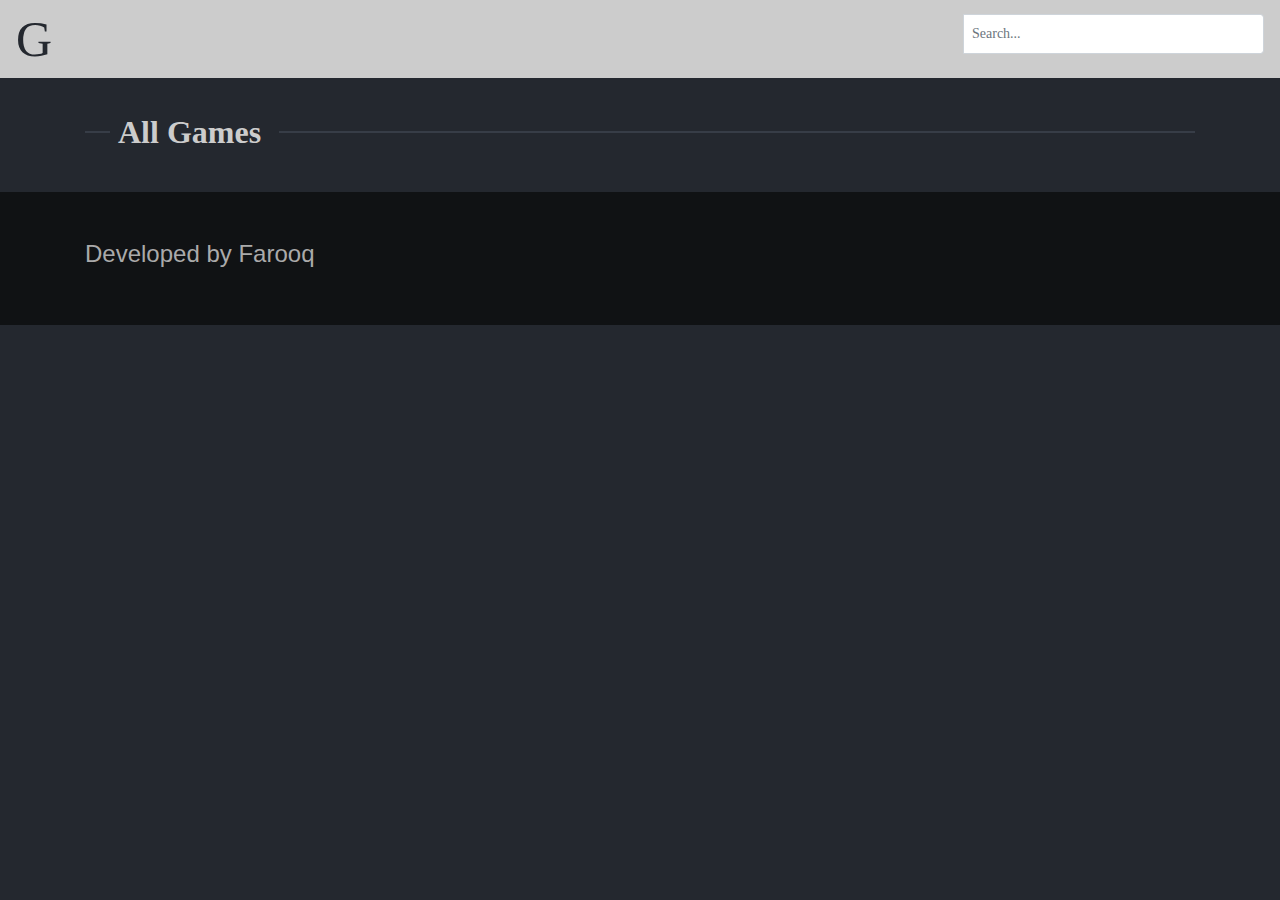
<file: Index.html>
<!DOCTYPE html>
<html lang="en">
<head>
    <meta charset="UTF-8">
    <meta http-equiv="X-UA-Compatible" content="IE=edge">
    <meta name="viewport" content="width=device-width, initial-scale=1.0">
    <title>G Website</title>
    <link rel="stylesheet" href="./Css/bootstrap.min.css">
    <link rel="stylesheet" href="./Css/style.css">

</head>
<body>

    <header class="header-st" >
        <nav  style="background-color: rgb(204 204 204);" class="navbar navbar-expand-lg nav-display">
            <div>
                <a style="color: #24282F;" class="navbar-brand" id="Big-G" href="#">G </a>
                <button class="navbar-toggler" type="button" data-toggle="collapse" data-target="#navbarNavDropdown" aria-controls="navbarNavDropdown" aria-expanded="false" aria-label="Toggle navigation">
                  <span class="navbar-toggler-icon"></span>
                </button>
            </div>
   
            <div>
                <div class="input-group input-group-sm mb-3">
                    <div class="input-group-prepend">
                    </div>
                    <input id="searchbar" type="search" name="search" placeholder="Search..." onkeyup="search_animal()" class="form-control" aria-label="Small" aria-describedby="inputGroup-sizing-sm">
                  </div>
           </div>
          </nav>


    </header>
    <div style="margin-top: 100px;" class="container">
            
        <h2><strong>All Games<span></span></strong></h2>                

      </div>
    
        <div class="container">

          
            <div class="main">
                <div class="wrapper">

                    <div class="news"id="maincards">
                

                
                
                    </div>
                
                </div>
            </div>


        </div>

        <footer>
                <div class="container">
                <div class="py-5">
                    <h3 id="dev1">
                        Developed by Farooq
                    </h3>
                </div>

            </div>
        </footer>


    
</body>
<script src="./Js/app.js"></script>
<script>
let cards = document.querySelectorAll('.box')
    
 
// JavaScript code
function search_animal() {
    let input = document.getElementById('searchbar').value
    input=input.toLowerCase();
    let x = document.getElementsByClassName('article');
      
    for (i = 0; i < x.length; i++) { 
        if (!x[i].innerHTML.toLowerCase().includes(input)) {
            x[i].style.display="none";
        }
        else {
            x[i].style.display="list-item";                 
        }
    }
}
    
    </script>

</html>
</file>
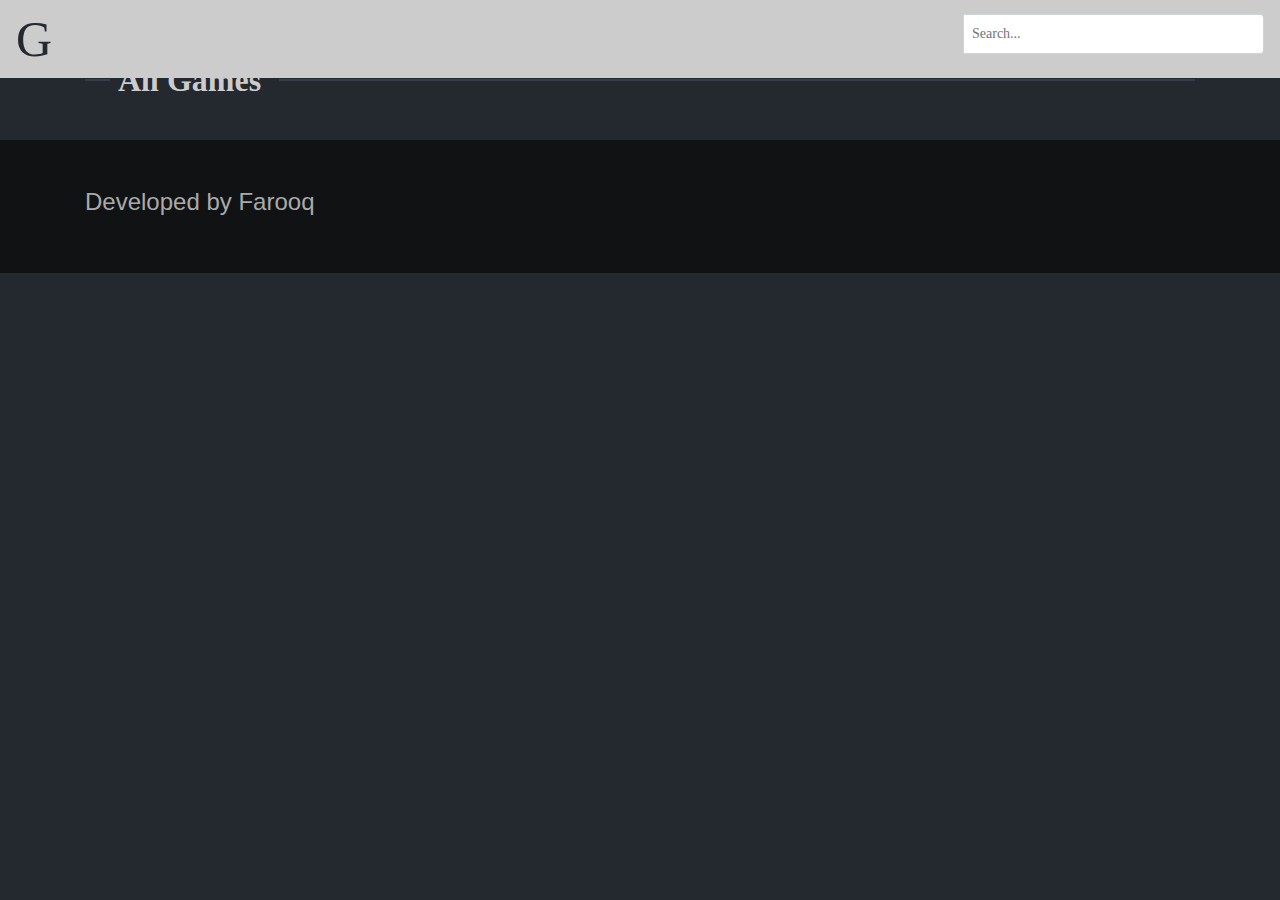
<file: index.html>
<!DOCTYPE html>
<html lang="en">
<head>
    <meta charset="UTF-8">
    <meta http-equiv="X-UA-Compatible" content="IE=edge">
    <meta name="viewport" content="width=device-width, initial-scale=1.0">
    <title>G Website</title>
    <link rel="stylesheet" href="./Css/bootstrap.min.css">
    <link rel="stylesheet" href="./Css/style.css">

</head>
<body>

    <header class="header-st" >
        <nav  style="background-color: rgb(204 204 204);" class="navbar navbar-expand-lg nav-display">
            <div>
                <a style="color: #24282F;" class="navbar-brand" id="Big-G" href="#">G </a>
                <button class="navbar-toggler" type="button" data-toggle="collapse" data-target="#navbarNavDropdown" aria-controls="navbarNavDropdown" aria-expanded="false" aria-label="Toggle navigation">
                  <span class="navbar-toggler-icon"></span>
                </button>
            </div>
   
            <div>
                <div class="input-group input-group-sm mb-3">
                    <div class="input-group-prepend">
                    </div>
                    <input id="searchbar" type="search" name="search" placeholder="Search..." onkeyup="search_animal()" class="form-control" aria-label="Small" aria-describedby="inputGroup-sizing-sm">
                  </div>
           </div>
          </nav>


    </header>
    <div style="margin-top: 200px;" class="container mt-lg-5 mt-5 mt-lg-0">
            
        <h2><strong>All Games<span></span></strong></h2>                

      </div>
    
        <div class="container">

          
            <div class="main">
                <div class="wrapper">

                    <div class="news"id="maincards">
                

                
                
                    </div>
                
                </div>
            </div>


        </div>

        <footer>
                <div class="container">
                <div class="py-5">
                    <h3 id="dev1">
                        Developed by Farooq
                    </h3>
                </div>

            </div>
        </footer>


    
</body>
<script src="./Js/app.js"></script>
<script>
let cards = document.querySelectorAll('.box')
    
 
// JavaScript code
function search_animal() {
    let input = document.getElementById('searchbar').value
    input=input.toLowerCase();
    let x = document.getElementsByClassName('article');
      
    for (i = 0; i < x.length; i++) { 
        if (!x[i].innerHTML.toLowerCase().includes(input)) {
            x[i].style.display="none";
        }
        else {
            x[i].style.display="list-item";                 
        }
    }
}
    
    </script>

</html>
</file>
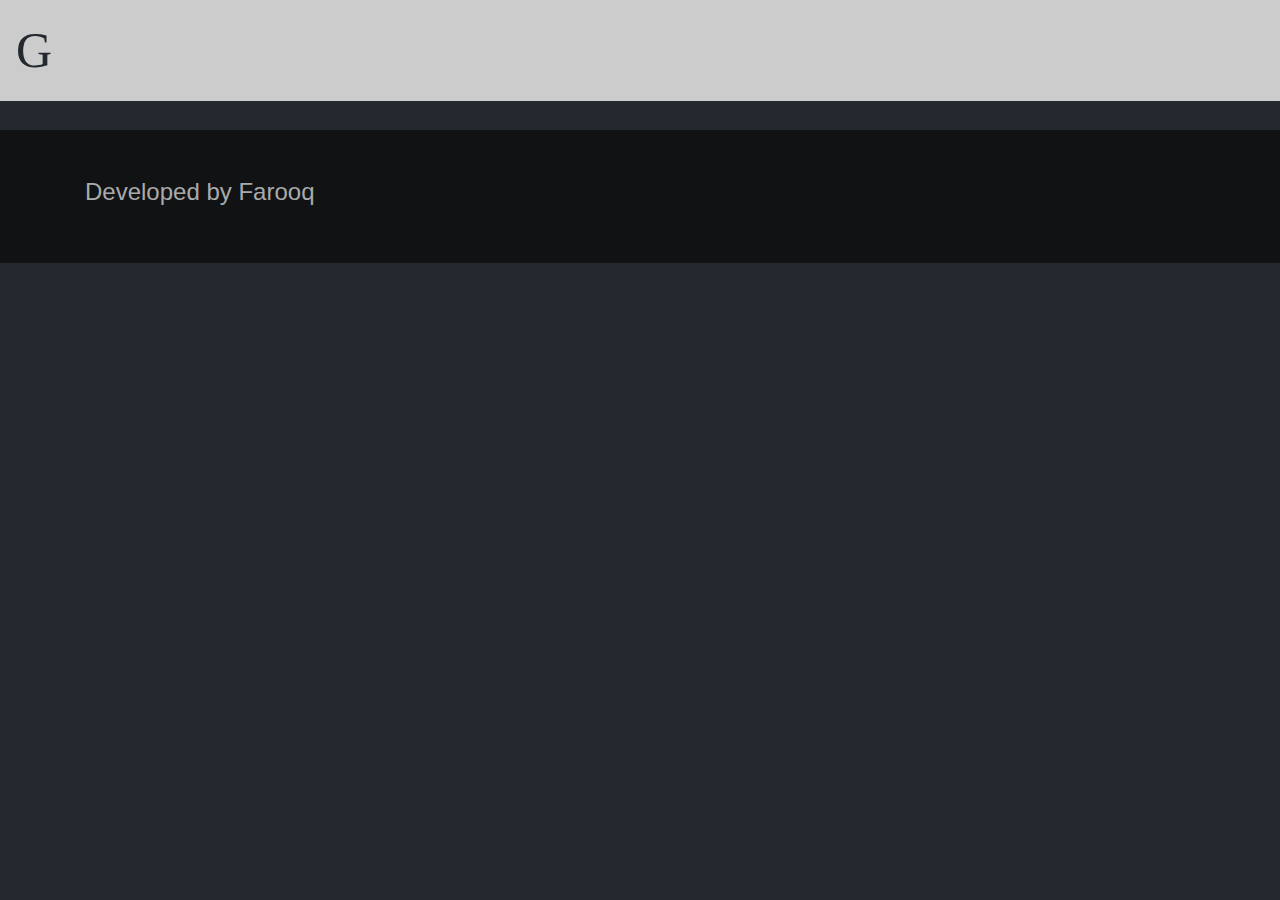
<file: single.html>
<!DOCTYPE html>
<html lang="en">
<head>
    <meta charset="UTF-8">
    <meta http-equiv="X-UA-Compatible" content="IE=edge">
    <meta name="viewport" content="width=device-width, initial-scale=1.0">
    <title>G Website</title>
    <link rel="stylesheet" href="./Css/bootstrap.min.css">
    <link rel="stylesheet" href="./Css/style.css">

</head>
<body>

    <header  class="header-st" >
        <nav  style="background-color: rgb(204 204 204);" class="navbar navbar-expand-lg ">
            <a style="color: #24282F;" class="navbar-brand" id="Big-G" href="#">G </a>
            <button class="navbar-toggler" type="button" data-toggle="collapse" data-target="#navbarNavDropdown" aria-controls="navbarNavDropdown" aria-expanded="false" aria-label="Toggle navigation">
              <span class="navbar-toggler-icon"></span>
            </button>

          </nav>
    </header>

    
        <div style="margin-top: 100px;" class="container">
            <div class="main">
                <div class="wrapper" id = "wrap2">


                
                </div>
                <div id="wrap3">

                </div>
                <div id="wrap4">
        </div>
            </div>
        </div>

            </div>

        <footer>
            <div class="container">
                <div class="py-5">
                    <h3 id="dev1">
                        Developed by Farooq
                    </h3>
                </div>

            </div>
        </footer>

    
</body>
<script src="./Js/app2.js"></script>


</html>
</file>
<file: Css/style.css>
body{
    margin: 0;
    padding: 0;
    background-color: #101214;
    font-family: 'Alegreya Sans';
}
header {
    display:table;
    width:100%;
    max-width:100%;
    display: l;
}
header div {
    display:table-row;
    line-height:1.5em;
    font-size:2em;
    white-space:nowrap;
}
header h1 {
    font-size:inherit; /* Change font-size in header */
    overflow:hidden;
    display:table-cell;
    width:1px;
    color: rgb(204 204 204);
}
header span.spacer {
    display:table-cell;
}
header h1 {
    padding:0 10px;
}
header span.spacer:after {
    display:inline-block;
    width:100%;
    content:".";
    font-size:0;
    color:transparent;
    height:2px;
    background: rgb(55 61 71);    
    vertical-align:middle;
    position:relative;
    top:-1px;
}
header > a {
    font-size:.4em;
    vertical-align:middle;
    background:#25a2a4;
    color:#fff;
    text-transform:uppercase;
    font-family:monospace;
    border-radius:.5em;
    padding:.3em .5em;
    text-decoration:none;
}
.abs,
h2:after,
.cards .card figcaption,
.cards .card:after,
.news .card figcaption,
.news .card:after,
.news .article figcaption {
  position: absolute;
}
.rel,
h2,
h2 strong,
.cards .card,
.news .card,
.news .article {
  position: relative;
}
.fix {
  position: fixed;
}
.dfix {
  display: inline;
}
.dib {
  display: inline-block;
}
.db {
  display: block;
}
.dn {
  display: none;
}
.df,
.cards,
.news {
  display: flex;
}
.dif {
  display: inline-flex;
}
.dg {
  display: grid;
}
.dig {
  display: inline-grid;
}
.vm,
h2,
h2 strong,
h2 span {
  vertical-align: middle;
}
body {
  background: #24282f;
  font-family: 'Alegreya Sans';
}
.wrapper {
  padding: 15px;
}
h2 {
  padding: 10px;
  padding-left: 25px;
  color: #ccc;
  margin: 0;
}
h2 strong {
  z-index: 2;
  background: #24282f;
  padding: 4px 8px;
}
h2 span {
  font-size: 0.7em;
  color: #aaa;
  margin-left: 10px;
}
h2:after {
  content: '';
  z-index: 1;
  bottom: 50%;
  margin-bottom: -2px;
  height: 2px;
  left: 0;
  right: 0;
  background: #373d47;
}
.cards,
.news {
  flex-flow: row wrap;
}
.cards .card,
.news .card {
  margin: 20px;
  width: 320px;
  height: 350px;
  overflow: hidden;
  box-shadow: 0 5px 10px rgba(0,0,0,0.8);
  transform-origin: center top;
  transform-style: preserve-3d;
  transform: translateZ(0);
  transition: 0.3s;
}
.cards .card img,
.news .card img {
  width: 100%;
  min-height: 100%;
}
.cards .card figcaption,
.news .card figcaption {
  bottom: 0;
  left: 0;
  right: 0;
  padding: 20px;
  padding-bottom: 20px;
  font-size: 20px;
  background: none;
  font-weight: 800;
  color: #24282F;
  transform: translateY(100%);
  transition: 0.3s;
}
.cards .card:after,
.news .card:after {
  content: '';
  z-index: 10;
  width: 200%;
  height: 100%;
  top: -90%;
  left: -20px;
  opacity: 0.1;
  transform: rotate(45deg);
  background: linear-gradient(to top, transparent, #fff 15%, rgba(255,255,255,0.5));
  transition: 0.3s;
}
.cards .card:hover,
.news .card:hover,
.cards .card:focus,
.news .card:focus,
.cards .card:active,
.news .card:active {
  box-shadow: 0 8px 16px 3px rgba(0,0,0,0.6);
  transform: translateY(-3px) scale(1.05) rotateX(15deg);
}
.cards .card:hover figcaption,
.news .card:hover figcaption,
.cards .card:focus figcaption,
.news .card:focus figcaption,
.cards .card:active figcaption,
.news .card:active figcaption {
  transform: none;
}
.cards .card:hover:after,
.news .card:hover:after,
.cards .card:focus:after,
.news .card:focus:after,
.cards .card:active:after,
.news .card:active:after {
  transform: rotate(25deg);
  top: -40%;
  opacity: 0.15;
}
.news .article {
  overflow: hidden;
  width: 320px;
  height: 270px;
  margin: 20px;
}
.news .article img {
  width: 100%;
  min-height: 100%;
  transition: 0.2s;
  border-radius: 4px;

}
.news .article figcaption {
  font-size: 14px;
  text-shadow: 0 1px 0 rgba(51,51,51,0.3);
  color: #fff;
  left: 0;
  right: 0;
  top: 0;
  bottom: 0;
  padding: 40px;
  box-shadow: 0 0 2px rgba(0,0,0,0.2);
  background: rgba(30, 29, 31, 0.6);
  opacity: 0;
  transform: scale(1.15);
  transition: 0.2s;
  border-radius: 4px;
}
.news .article figcaption h3 {
  color: #3792e3;
  font-size: 16px;
  margin-bottom: 0;
  font-weight: bold;
}
.news .article:hover img,
.news .article:focus img,
.news .article:active img {
  filter: blur(3px);
  transform: scale(0.97);
}
.news .article:hover figcaption,
.news .article:focus figcaption,
.news .article:active figcaption {
  opacity: 1;
  transform: none;
}
#Big-G{
    font-size:50px;
    text-decoration: none;
    
}
.butons{
  text-align: center;
  margin: 5px;
}
.mrg{
  margin-top: 10px;
}
.itemfortitle{
  text-align: center;
  font-size: 25px;
  font-weight: 800;
  font-family: 'Alegreya Sans';
}
#myInput {
  background-image: url('/css/searchicon.png');
  background-position: 10px 12px;
  background-repeat: no-repeat;
  width: 100%;
  font-size: 16px;
  padding: 12px 20px 12px 40px;
  border: 1px solid #ddd;
  margin-bottom: 12px;
}

#myUL {
  list-style-type: none;
  padding: 0;
  margin: 0;
}

#myUL li a {
  border: 1px solid #ddd;
  margin-top: -1px; /* Prevent double borders */
  background-color: #f6f6f6;
  padding: 12px;
  text-decoration: none;
  font-size: 18px;
  color: black;
  display: block
}

#myUL li a:hover:not(.header) {
  background-color: #eee;
}
.dota{
  text-align: center;
  color: rgb(255, 255, 255);
  font-size: 26px;
  font-weight: 700;
  font-family: -apple-system,BlinkMacSystemFont,"Segoe UI",Roboto,"Helvetica Neue",Arial,"Noto Sans",sans-serif,"Apple Color Emoji","Segoe UI Emoji","Segoe UI Symbol","Noto Color Emoji";
}
.forbtn{
  font-weight: 800;
  font-size: 16px;
  font-family: -apple-system,BlinkMacSystemFont,"Segoe UI",Roboto,"Helvetica Neue",Arial,"Noto Sans",sans-serif,"Apple Color Emoji","Segoe UI Emoji","Segoe UI Symbol","Noto Color Emoji";
}
#myInput {
  border-radius: 3px;
  background-image: url('/css/searchicon.png');
  background-position: 10px 12px;
  background-repeat: no-repeat;
  width: 30%;
  margin-top: 30px;
  font-size: 16px;
  padding: 12px 20px 12px 40px;
  border: 1px solid #ddd;
  margin-bottom: 12px;
}

#myUL {
  list-style-type: none;
  padding: 0;
  margin: 0;
}

#myUL li a {
  border: 1px solid #ddd;
  margin-top: -1px; /* Prevent double borders */
  background-color: #f6f6f6;
  padding: 12px;
  text-decoration: none;
  font-size: 18px;
  color: black;
  display: block
}

#myUL li a:hover:not(.header) {
  background-color: #eee;
}
.forcenter{
  text-align: center;
  margin: 5px;
}
#dev1{
  color: #aaa;
  font-size: 24px;
  font-family: -apple-system,BlinkMacSystemFont,"Segoe UI",Roboto,"Helvetica Neue",Arial,"Noto Sans",sans-serif,"Apple Color Emoji","Segoe UI Emoji","Segoe UI Symbol","Noto Color Emoji";


}
footer{
  background-color: #101214;
}
.nothing2{
  text-decoration: none;
  color: #aaa;
}
.nothing2 :hover{
  color: #aaa;
}
#for_disc{
  margin-top: 30px;

  font-weight: 600;

}
.ul_list{
  color: #aaa;
  text-decoration: none;
  list-style: none;
  text-align: right ;
}
ul li {
  padding: 20px;
  font-weight: 800;
  font-size: 20px;
}
.for_style{
  color: #aaa;
  font-size: 26px;
  font-weight: 700;
  font-family: -apple-system,BlinkMacSystemFont,"Segoe UI",Roboto,"Helvetica Neue",Arial,"Noto Sans",sans-serif,"Apple Color Emoji","Segoe UI Emoji","Segoe UI Symbol","Noto Color Emoji";
}
.for_style2{
  color: rgb(132, 130, 130);
  font-size: 17px;
  font-weight: 700;
  text-align: center;
  font-family: -apple-system,BlinkMacSystemFont,"Segoe UI",Roboto,"Helvetica Neue",Arial,"Noto Sans",sans-serif,"Apple Color Emoji","Segoe UI Emoji","Segoe UI Symbol","Noto Color Emoji";
}
.for_style5{
  color: #aaa;
  font-size: 17px;
  font-weight: 700;
  text-align: center;
  font-family: -apple-system,BlinkMacSystemFont,"Segoe UI",Roboto,"Helvetica Neue",Arial,"Noto Sans",sans-serif,"Apple Color Emoji","Segoe UI Emoji","Segoe UI Symbol","Noto Color Emoji";
}
.for-img{
  text-align: center;
  width: 100%;
  min-height: 100%;
  transition: 0.2s;
  border-radius: -22px;}
.for-style-b{

  text-align: center;
  margin-top: 60p;
  display: flex;
  justify-content: center;
  text-decoration: none;
  font-style: none;

  }
  .for_style3{
    margin: 30px;
  }
.for-b2{
  margin-bottom: 10px;
}
.for-span{
  font-size: 13px;
}
.for-more{
  color: #aaa;
  font-size: 30px;
  font-family: -apple-system,BlinkMacSystemFont,"Segoe UI",Roboto,"Helvetica Neue",Arial,"Noto Sans",sans-serif,"Apple Color Emoji","Segoe UI Emoji","Segoe UI Symbol","Noto Color Emoji";
  margin-bottom: 40px;
  font-weight: 700;
}
.more-div{
  margin-top: 40px;

}
.for_style4{
  color: #aaa;
  font-family: -apple-system,BlinkMacSystemFont,"Segoe UI",Roboto,"Helvetica Neue",Arial,"Noto Sans",sans-serif,"Apple Color Emoji","Segoe UI Emoji","Segoe UI Symbol","Noto Color Emoji";
  font-size: 17px;
  margin-top: 15px;
  font-weight: 700;

}
.scs-style{
  color: #aaa;
  font-size: 30px;
  margin-top: 70px;
  margin-bottom: 40px;
  text-align: center;
  font-weight: 700;
  
  font-family: -apple-system,BlinkMacSystemFont,"Segoe UI",Roboto,"Helvetica Neue",Arial,"Noto Sans",sans-serif,"Apple Color Emoji","Segoe UI Emoji","Segoe UI Symbol","Noto Color Emoji";
}
.scs-imgs{
  display: flex;
  justify-content: space-around;
}
.imgs-st{
  width:120%;
  height: 200px;
  padding: 30px;
  border-radius: 8px;

}
.for-space{
  display: flex;
  justify-content: space-between;
}
.nav-display{
  display: flex;
  justify-content: space-between;
  
}
#searchbar{
  width: 300px;
  margin-top: 6px;
  height: 40px;
}
.header-st{
  position: fixed; top: 0; left: 0; z-index: 9999; width: 100%; height: 50px;
}
</file>
